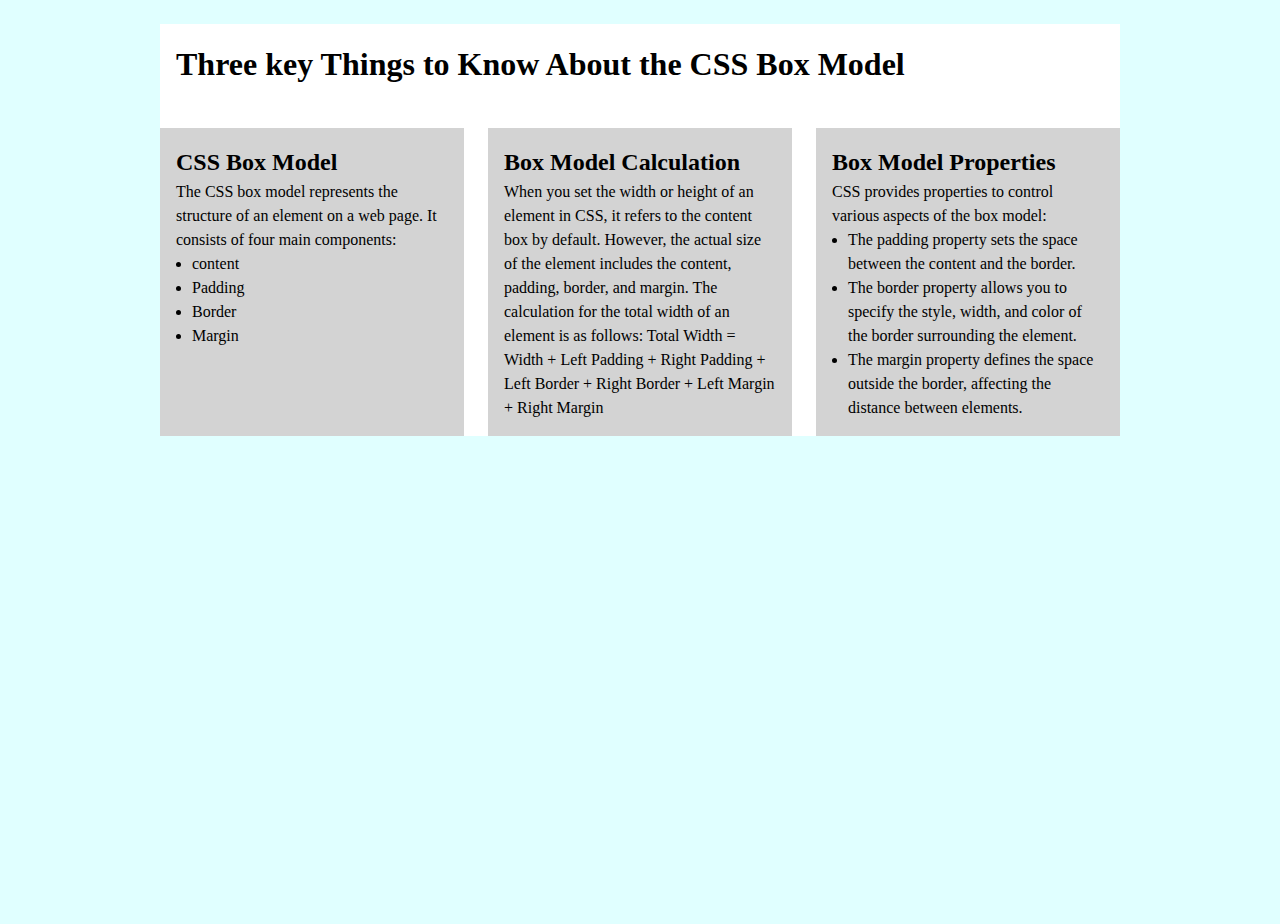
<file: ex-flexbox-2/index.html>
<!DOCTYPE html>
<html lang="en">
<head>
    <meta charset="UTF-8">
    <meta name="viewport" content="width=device-width, initial-scale=1.0">
    <title>CSS Box Model</title>
    <link rel="stylesheet" href="css/reset.css">
    <link rel="stylesheet" href="css/styles.css">
</head>
<body>
    <div class="container">
        <header>
            <h1>Three key Things to Know About the CSS Box Model</h1>
        </header>
        <main>
            <div class="flex-container">
                <section>
                    <h2>CSS Box Model</h2>
                    <p>The CSS box model represents the structure of an element on a web page. It consists of four main components:</p>
                    <ul>
                        <li>content</li>
                        <li>Padding</li>
                        <li>Border</li>
                        <li>Margin</li>
                    </ul>
                </section>
                <section>
                    <h2>Box Model Calculation</h2>
                    <p> When you set the width or height of an element in CSS, it refers to the content box by default. However, the actual size of the element includes the content, padding, border, and margin. The calculation for the total width of an element is as follows:
                        Total Width = Width + Left Padding + Right Padding + Left Border + Right Border + Left Margin + Right Margin</p>
                </section>
                <section>
                    <h2>Box Model Properties</h2>
                    <p>CSS provides properties to control various aspects of the box model:</p>
                    <ul>
                        <li>The padding property sets the space between the content and the border.</li>
                        <li>The border property allows you to specify the style, width, and color of the border surrounding the element.</li>
                        <li>The margin property defines the space outside the border, affecting the distance between elements.</li>
                    </ul>
                </section>
            </div>
        </main>
    </div>
</body>
</html>
</file>
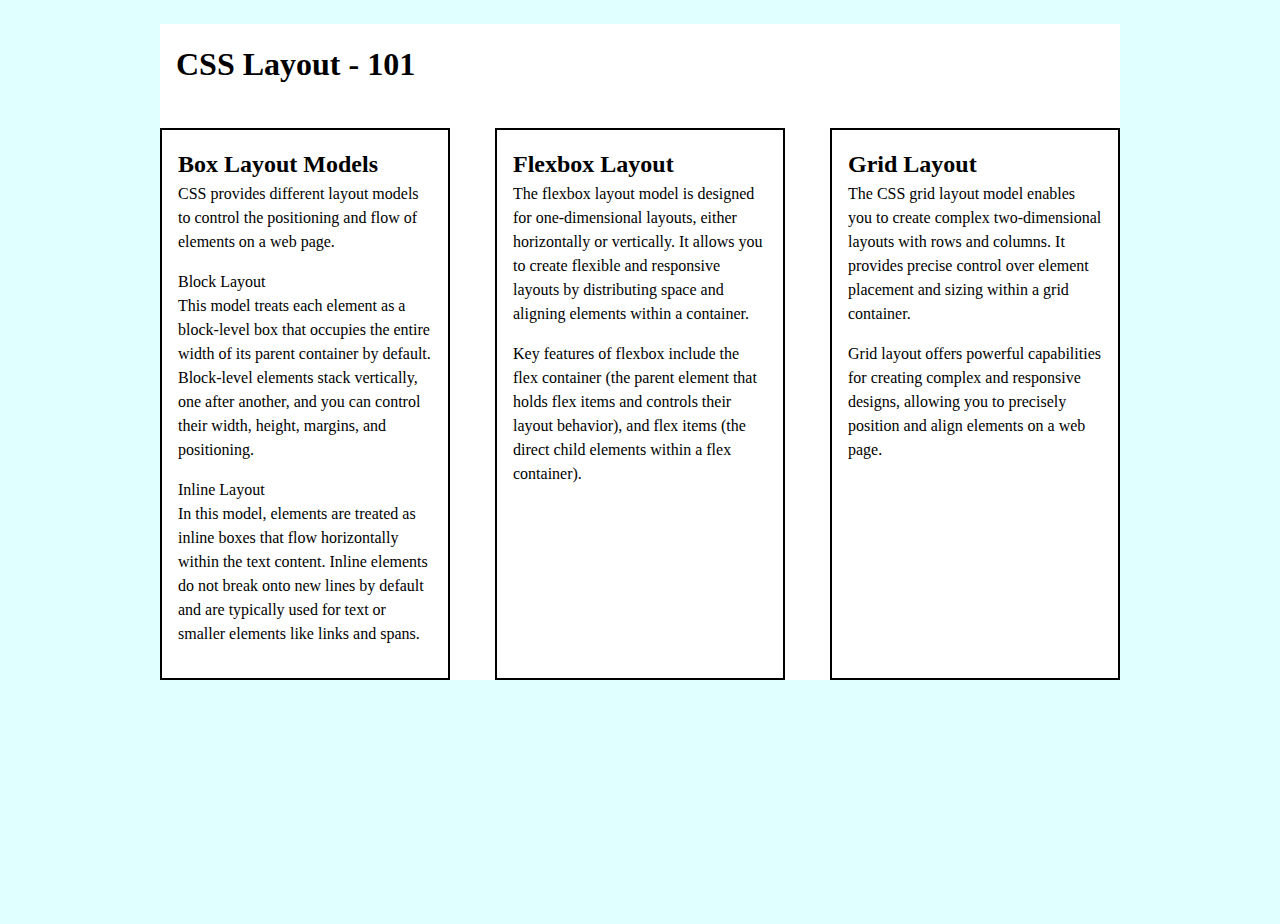
<file: ex-flexbox-3/index.html>
<!DOCTYPE html>
<html lang="en">
<head>
    <meta charset="UTF-8">
    <meta name="viewport" content="width=device-width, initial-scale=1.0">
    <title>CSS Layout</title>
    <link rel="stylesheet" href="css/reset.css">
    <link rel="stylesheet" href="css/styles.css">
</head>
<body>
    <div class="container">
        <header>
            <h1>CSS Layout - 101</h1>
        </header>
        <main>
            <div class="flex-container">
                <section>
                    <h2>Box Layout Models</h2>
                    <p>CSS provides different layout models to control the positioning and flow of elements on a web page.</p>
                    <!-- This element is a description list: https://developer.mozilla.org/en-US/docs/Web/HTML/Element/dl -->
                    <dl>
                        <dt>Block Layout</dt>
                        <dd>This model treats each element as a block-level box that occupies the entire width of its parent container by default. Block-level elements stack vertically, one after another, and you can control their width, height, margins, and positioning.</dd>
                        <dt>Inline Layout</dt>
                        <dd>In this model, elements are treated as inline boxes that flow horizontally within the text content. Inline elements do not break onto new lines by default and are typically used for text or smaller elements like links and spans.</dd>
                    </dl>
                </section>
                <section>
                    <h2>Flexbox Layout</h2>
                    <p>The flexbox layout model is designed for one-dimensional layouts, either horizontally or vertically. It allows you to create flexible and responsive layouts by distributing space and aligning elements within a container.</p>
                    <p>Key features of flexbox include the flex container (the parent element that holds flex items and controls their layout behavior), and flex items (the direct child elements within a flex container).</p>
                </section>
                <section>
                    <h2>Grid Layout</h2>
                    <p>The CSS grid layout model enables you to create complex two-dimensional layouts with rows and columns. It provides precise control over element placement and sizing within a grid container.</p>
                    <p>Grid layout offers powerful capabilities for creating complex and responsive designs, allowing you to precisely position and align elements on a web page.</p>
                </section>
            </div>
        </main>
    </div>
</body>
</html>
</file>
<file: ex-flexbox-2/css/styles.css>
.container {
    width: 960px;
    margin: 0 auto;
    background-color: #fff;
}

body {
    background-color: lightcyan;
}

header {
    margin-top: 24px;
    margin-bottom: 24px;
    padding: 16px;
}

.container section {
    background-color: lightgray;
    padding: 16px;
    width: 272px;
}

.flex-container {
    display: flex;
    flex-wrap: wrap;
    gap: 24px;
}

.flex-container>section>ul>li {
    list-style-type: disc;
    margin-left: 16px;
}
</file>
<file: ex-flexbox-3/css/styles.css>
body {
    background-color: lightcyan;
}

header {
    margin-top: 24px;
    margin-bottom: 24px;
    padding: 16px;
}

.container {
    width: 960px;
    margin: 0 auto;
    background-color: #fff;
}

.flex-container {
    display: flex;
    flex-wrap: wrap;
    gap: 45px;
}

.flex-container>section {
    /* (960 - (45*2 + 16*6 + 2*6)) / 3 */
    width: 254px;
    padding: 16px;
    border: 2px solid #000;
}
.flex-container>section>p {
    margin-bottom: 16px;
}

.flex-container>section>dl>dd {
    margin-bottom: 16px;
}
</file>
